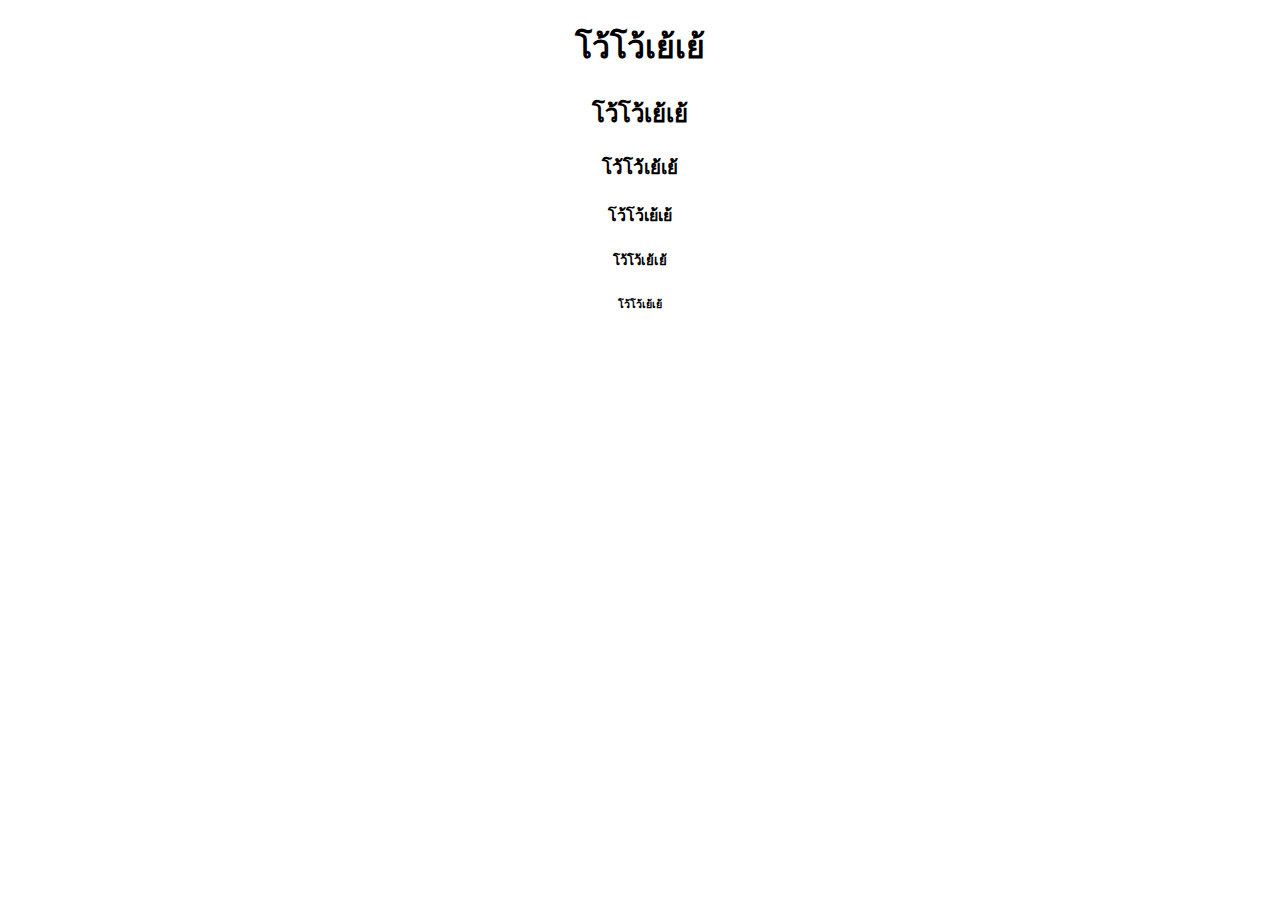
<file: index.html>
<!DOCTYPE html>
<html lang="en">
<head>
    <meta charset="UTF-8">
    <meta name="viewport" content="width=device-width, initial-scale=1.0">
    <title>VoWoYeYee</title>
</head>
<body>
    <center><h1>โว้โว้เย้เย้</h1> 
    <h2>โว้โว้เย้เย้</h2>
    <h3>โว้โว้เย้เย้</h3>
    <h4>โว้โว้เย้เย้</h4>
    <h5>โว้โว้เย้เย้</h5>
    <h6>โว้โว้เย้เย้</h6>

</body>
</html>
</file>
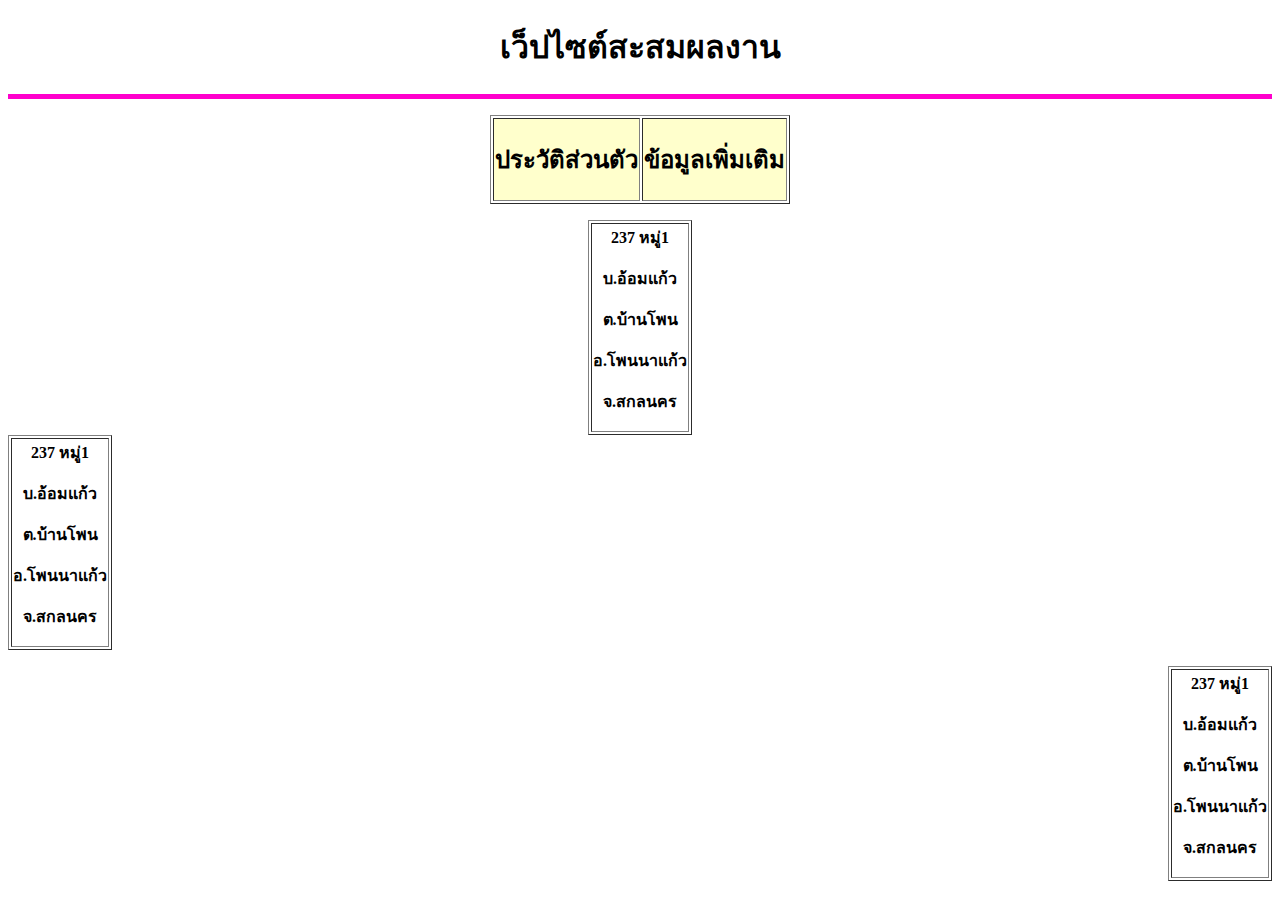
<file: index 22.html>
<!DOCTYPE html>
<html lang="en">
<head>
    <meta charset="UTF-8">
    <meta http-equiv="X-UA-Compatible" content="IE=edge">
    <meta name="viewport" content="width=device-width, initial-scale=1.0">
    <title>สะสมผลงาน</title>
</head>
<body>
    <center><h1>เว็ปไซต์สะสมผลงาน</h1></center>
    <hr width="" size="5" color="#FF00CC">
    <p></p>
    <center><table border="1">
        <tr>
            <th bgcolor="#FFFFCC"><h2>ประวัติส่วนตัว</h2></th>
            <th bgcolor="#FFFFCC"><h2>ข้อมูลเพิ่มเติม</h2></th>
        </tr>
    </table>
</center>
<p></p>
<center><table border="">
    <tr>
        <th>237 หมู่1 <p>บ.อ้อมแก้ว</p><p>ต.บ้านโพน</p><p>อ.โพนนาแก้ว</p><p>จ.สกลนคร</p></th>
    </tr>
</table>
</center>
<table border="">
    <tr>
        <th>237 หมู่1 <p>บ.อ้อมแก้ว</p><p>ต.บ้านโพน</p><p>อ.โพนนาแก้ว</p><p>จ.สกลนคร</p></th>
    </tr>
</table>
<table border="" P Align=right></P>
    <tr>
        <th>237 หมู่1 <p>บ.อ้อมแก้ว</p><p>ต.บ้านโพน</p><p>อ.โพนนาแก้ว</p><p>จ.สกลนคร</p></th>
    </tr>
</table>
</body>
</html>
</file>
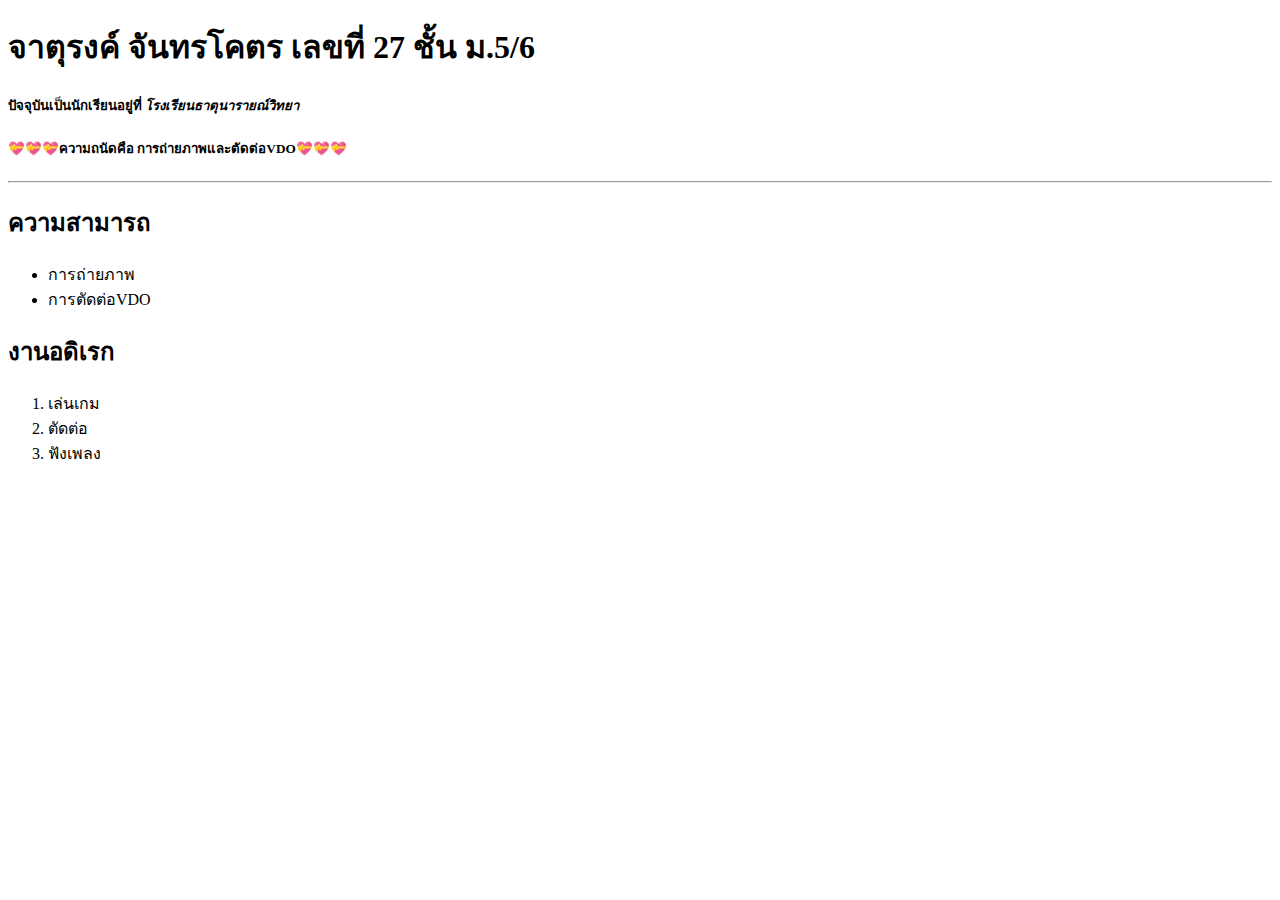
<file: work1.html>
<!DOCTYPE html>
<html lang="en">

<head>
    <meta charset="UTF-8">
    <meta name="viewport" content="width=device-width, initial-scale=1.0">
    <title>JATURONG</title>
</head>

<body>
    <h1><B>จาตุรงค์ จันทรโคตร เลขที่ 27 ชั้น ม.5/6</B></h1>
    <h5>ปัจจุบันเป็นนักเรียนอยู่ที่ <i>โรงเรียนธาตุนารายณ์วิทยา</i></h5>
    <h5>💝💝💝ความถนัดคือ การถ่ายภาพและตัดต่อVDO💝💝💝</h5>

    <hr>
    <h2>ความสามารถ</h2>
    <ul>
        <li>การถ่ายภาพ</li>
        <li>การตัดต่อVDO</li>
    </ul>

    <h2>งานอดิเรก</h2>
    <ol>
        <li>เล่นเกม</li>
        <li>ตัดต่อ</li>
        <li>ฟังเพลง</li>
    </ol>

</body>

</html>
</file>
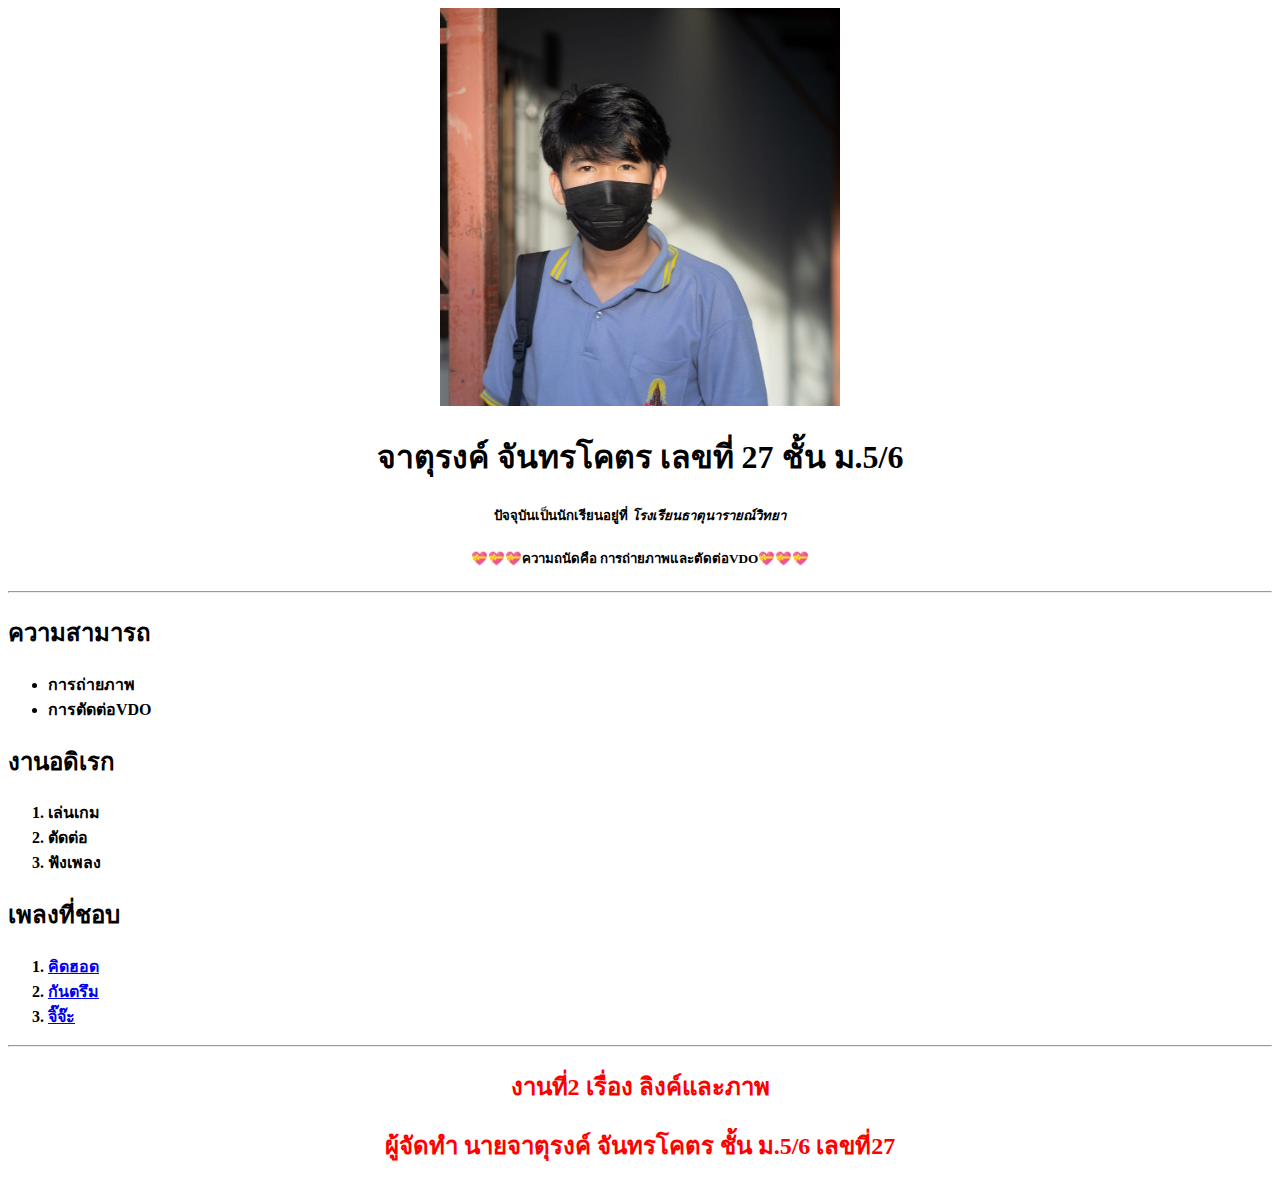
<file: work2.html>
<!DOCTYPE html>
<html lang="en">

<head>
    <meta charset="UTF-8">
    <meta name="viewport" content="width=device-width, initial-scale=1.0">
    <title>งานที่2 เลขที่27</title>
</head>

<body>
    <center><img src="images/307846891_5395616530522140_1703145026710857829_n.jpg" width="400"></center>
    <center><h1><B>จาตุรงค์ จันทรโคตร เลขที่ 27 ชั้น ม.5/6</h1>
    <h5>ปัจจุบันเป็นนักเรียนอยู่ที่ <i>โรงเรียนธาตุนารายณ์วิทยา</i><b></h5>
    <h5>💝💝💝ความถนัดคือ การถ่ายภาพและตัดต่อVDO💝💝💝</h5></center>

    <hr>
    <h2>ความสามารถ</h2>
    <ul>
        <li>การถ่ายภาพ</li>
        <li>การตัดต่อVDO</li>
    </ul>

    <h2>งานอดิเรก</h2>
    <ol>
        <li>เล่นเกม</li>
        <li>ตัดต่อ</li>
        <li>ฟังเพลง</li>
    </ol>
    <h2>เพลงที่ชอบ</h2>
    <ol>
    <li><a href="https://www.youtube.com/watch?v=NNFY41LUvYU" target="blank">คิดฮอด</a></li>
    <li><a href="https://www.youtube.com/watch?v=Fc87pw1aYPg" target="blank">กันตรึม</a></li>
    <li><a href="https://www.youtube.com/watch?v=1hOzfYC-YCI" target="blank">จิ๊จ๊ะ</a></li>
</ol>
    <hr>
    <center><font color="red">
        <h2>งานที่2 เรื่อง ลิงค์และภาพ</h2>
        <h2>ผู้จัดทำ นายจาตุรงค์ จันทรโคตร ชั้น ม.5/6 เลขที่27</h2>
            </font></center>
        </hr>

</body>

</html>
</file>
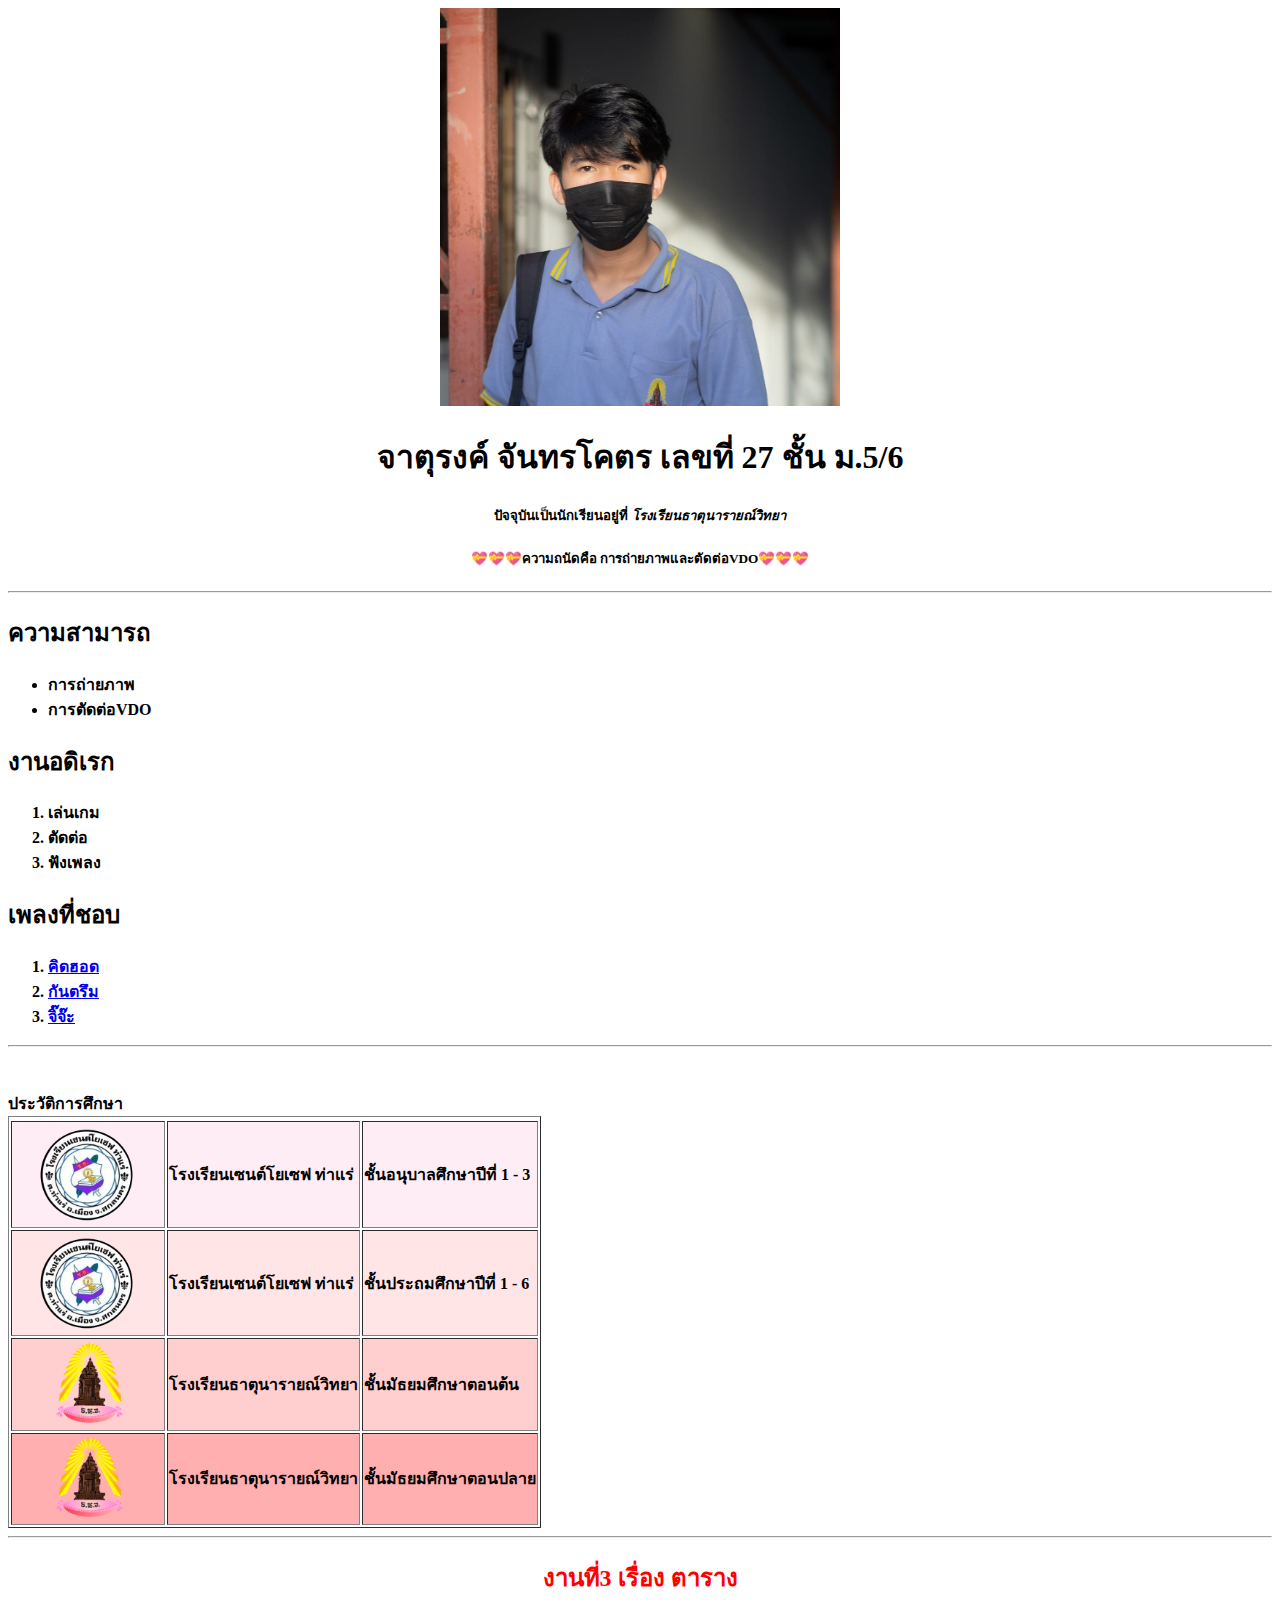
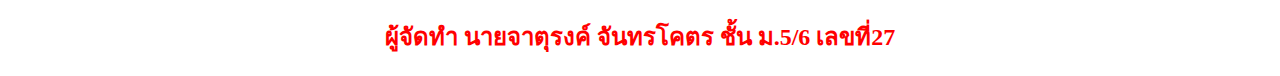
<file: work3.html>
<!DOCTYPE html>
<html lang="en">

<head>
    <meta charset="UTF-8">
    <meta name="viewport" content="width=device-width, initial-scale=1.0">
    <title>งานที่3 เลขที่27</title>
</head>

<body>
    <center><img src="images/307846891_5395616530522140_1703145026710857829_n.jpg" width="400"></center>
    <center><h1><B>จาตุรงค์ จันทรโคตร เลขที่ 27 ชั้น ม.5/6</h1>
    <h5>ปัจจุบันเป็นนักเรียนอยู่ที่ <i>โรงเรียนธาตุนารายณ์วิทยา</i><b></h5>
    <h5>💝💝💝ความถนัดคือ การถ่ายภาพและตัดต่อVDO💝💝💝</h5></center>

    <hr>
    <h2>ความสามารถ</h2>
    <ul>
        <li>การถ่ายภาพ</li>
        <li>การตัดต่อVDO</li>
    </ul>

    <h2>งานอดิเรก</h2>
    <ol>
        <li>เล่นเกม</li>
        <li>ตัดต่อ</li>
        <li>ฟังเพลง</li>
    </ol>
    <h2>เพลงที่ชอบ</h2>
    <ol>
    <li><a href="https://www.youtube.com/watch?v=NNFY41LUvYU" target="blank">คิดฮอด</a></li>
    <li><a href="https://www.youtube.com/watch?v=Fc87pw1aYPg" target="blank">กันตรึม</a></li>
    <li><a href="https://www.youtube.com/watch?v=1hOzfYC-YCI" target="blank">จิ๊จ๊ะ</a></li>
</ol>
    <hr>
    <br></br>
    <table border="1" colspan="5">
        <thead>
            <tr>ประวัติการศึกษา</tr>
        </thead>
        <tbody>
            <tr>
                <td bgcolor="#FFEDF6">
                    <center><img src="images/n1.png" width="100"></center>
                </td>
                <td bgcolor="#FFEDF6">โรงเรียนเซนต์โยเซฟ ท่าแร่</td>
                <td bgcolor="#FFEDF6">ชั้นอนุบาลศึกษาปีที่ 1 - 3</td>
            </tr>
        <tbody>
            <tr>
                <td bgcolor="#FFE5E5">
                    <center><img src="images/n1.png" width="100"></center>
                </td>
                <td bgcolor="#FFE5E5">โรงเรียนเซนต์โยเซฟ ท่าแร่</td>
                <td bgcolor="#FFE5E5">ชั้นประถมศึกษาปีที่ 1 - 6</td>
            </tr>
        <tbody>
            <tr>
                <td bgcolor="#FFCFCF">
                    <center><img src="images/ตราโรงเรียน-ธ.น.ว1.png" width="150"></center>
                </td>
                <td bgcolor="#FFCFCF">โรงเรียนธาตุนารายณ์วิทยา</td>
                <td bgcolor="#FFCFCF">ชั้นมัธยมศึกษาตอนต้น</td>
            </tr>
        <tbody>
            <tr>
                <td bgcolor="#FFAFB0">
                    <center><img src="images/ตราโรงเรียน-ธ.น.ว1.png" width="150"></center>
                </td>
                <td bgcolor="#FFAFB0">โรงเรียนธาตุนารายณ์วิทยา</td>
                <td bgcolor="#FFAFB0">ชั้นมัธยมศึกษาตอนปลาย</td>
            </tr>
        <tbody>

    </table>
    <hr>
    <center><font color="red">
        <h2>งานที่3 เรื่อง ตาราง</h2>
        <h2>ผู้จัดทำ นายจาตุรงค์ จันทรโคตร ชั้น ม.5/6 เลขที่27</h2>
            </font>
        </hr></center>
</body>

</html>
</file>
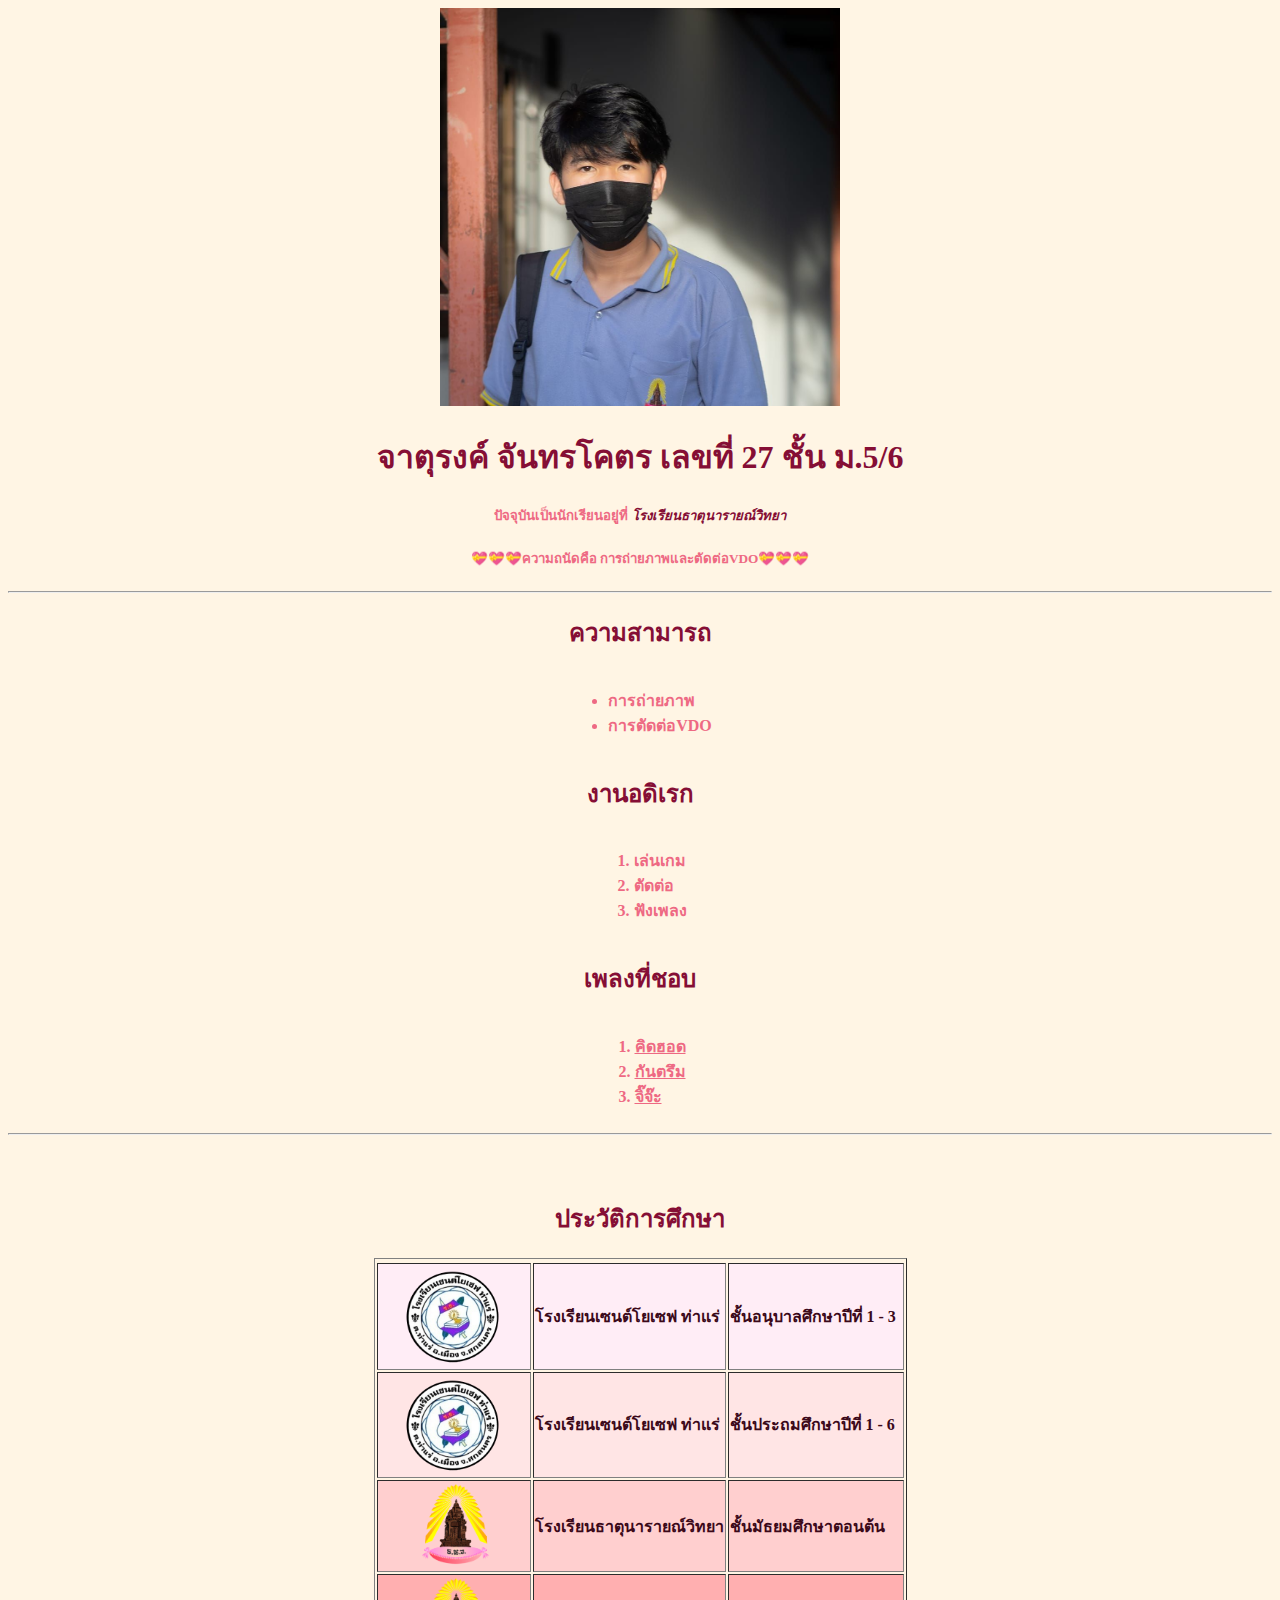
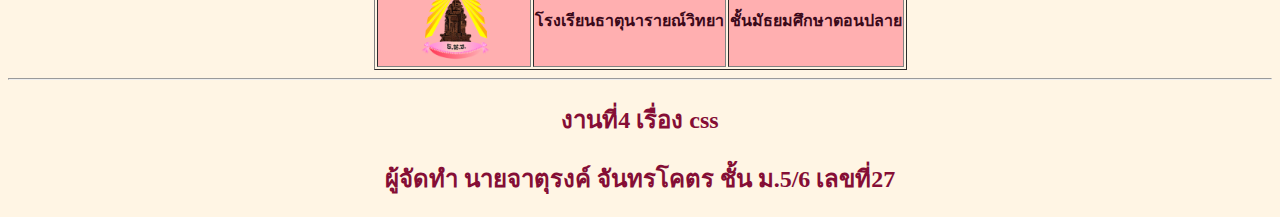
<file: work4.html>
<!DOCTYPE html>
<html lang="en">
 
<head>
    <meta charset="UTF-8">
    <meta name="viewport" content="width=device-width, initial-scale=1.0">
    <title>งานที่4 เลขที่27</title>
    <link rel="stylesheet" href="style.css">
</head>
<style>
    h1{
        color: #850E35;
    }
</style>

<body style="background-color: #FFF5E4;">
    <center><img src="images/307846891_5395616530522140_1703145026710857829_n.jpg" width="400"></center>
    <center><h1 ><B>จาตุรงค์ จันทรโคตร เลขที่ 27 ชั้น ม.5/6</h1>
    <h5>ปัจจุบันเป็นนักเรียนอยู่ที่ <i style="color: #850E35;">โรงเรียนธาตุนารายณ์วิทยา</i><b></h5>
    <h5>💝💝💝ความถนัดคือ การถ่ายภาพและตัดต่อVDO💝💝💝</h5></center>

    <hr>
    <center><h2>ความสามารถ</h2></center>
    <div class="container">
        <ul class="myUL">
          <li>การถ่ายภาพ</li>
          <li>การตัดต่อVDO</li>
        </ul>
      </div>
    <center><h2>งานอดิเรก</h2></center>
    <div class="container">
        <ol class="myUL">
          <li>เล่นเกม</li>
          <li>ตัดต่อ</li>
          <li>ฟังเพลง</li>
        </ol>
      </div>
    <center><h2>เพลงที่ชอบ</h2></center>
    <div class="container">
        <ol class="myUL">
          <li><a href="https://www.youtube.com/watch?v=NNFY41LUvYU" target="blank" style="color: #EE6983;">คิดฮอด</a></li>
          <li><a href="https://www.youtube.com/watch?v=Fc87pw1aYPg" target="blank" style="color: #EE6983;">กันตรึม</a></li>
          <li><a href="https://www.youtube.com/watch?v=1hOzfYC-YCI" target="blank" style="color: #EE6983;">จิ๊จ๊ะ</a></li>
        </ol>
      </div>
    <hr>
    <br></br>
    <center><table border="1" colspan="5">
        <thead >
            <tr><h2>ประวัติการศึกษา</h2></tr>
        </thead>
        <tbody>
            <tr>
                <td bgcolor="#FFEDF6">
                    <center><img src="images/n1.png" width="100"></center>
                </td>
                <td bgcolor="#FFEDF6">โรงเรียนเซนต์โยเซฟ ท่าแร่</td>
                <td bgcolor="#FFEDF6">ชั้นอนุบาลศึกษาปีที่ 1 - 3</td>
            </tr>
        <tbody>
            <tr>
                <td bgcolor="#FFE5E5">
                    <center><img src="images/n1.png" width="100"></center>
                </td>
                <td bgcolor="#FFE5E5">โรงเรียนเซนต์โยเซฟ ท่าแร่</td>
                <td bgcolor="#FFE5E5">ชั้นประถมศึกษาปีที่ 1 - 6</td>
            </tr>
        <tbody>
            <tr>
                <td bgcolor="#FFCFCF">
                    <center><img src="images/ตราโรงเรียน-ธ.น.ว1.png" width="150"></center>
                </td>
                <td bgcolor="#FFCFCF">โรงเรียนธาตุนารายณ์วิทยา</td>
                <td bgcolor="#FFCFCF">ชั้นมัธยมศึกษาตอนต้น</td>
            </tr>
        <tbody>
            <tr>
                <td bgcolor="#FFAFB0">
                    <center><img src="images/ตราโรงเรียน-ธ.น.ว1.png" width="150"></center>
                </td>
                <td bgcolor="#FFAFB0">โรงเรียนธาตุนารายณ์วิทยา</td>
                <td bgcolor="#FFAFB0">ชั้นมัธยมศึกษาตอนปลาย</td>
            </tr>
        <tbody>

    </table></center>
    <hr>
    <center><font color="red">
        <h2>งานที่4 เรื่อง css</h2>
        <h2>ผู้จัดทำ นายจาตุรงค์ จันทรโคตร ชั้น ม.5/6 เลขที่27</h2>
            </font>
        </hr></center>
</body>

</html>
</file>
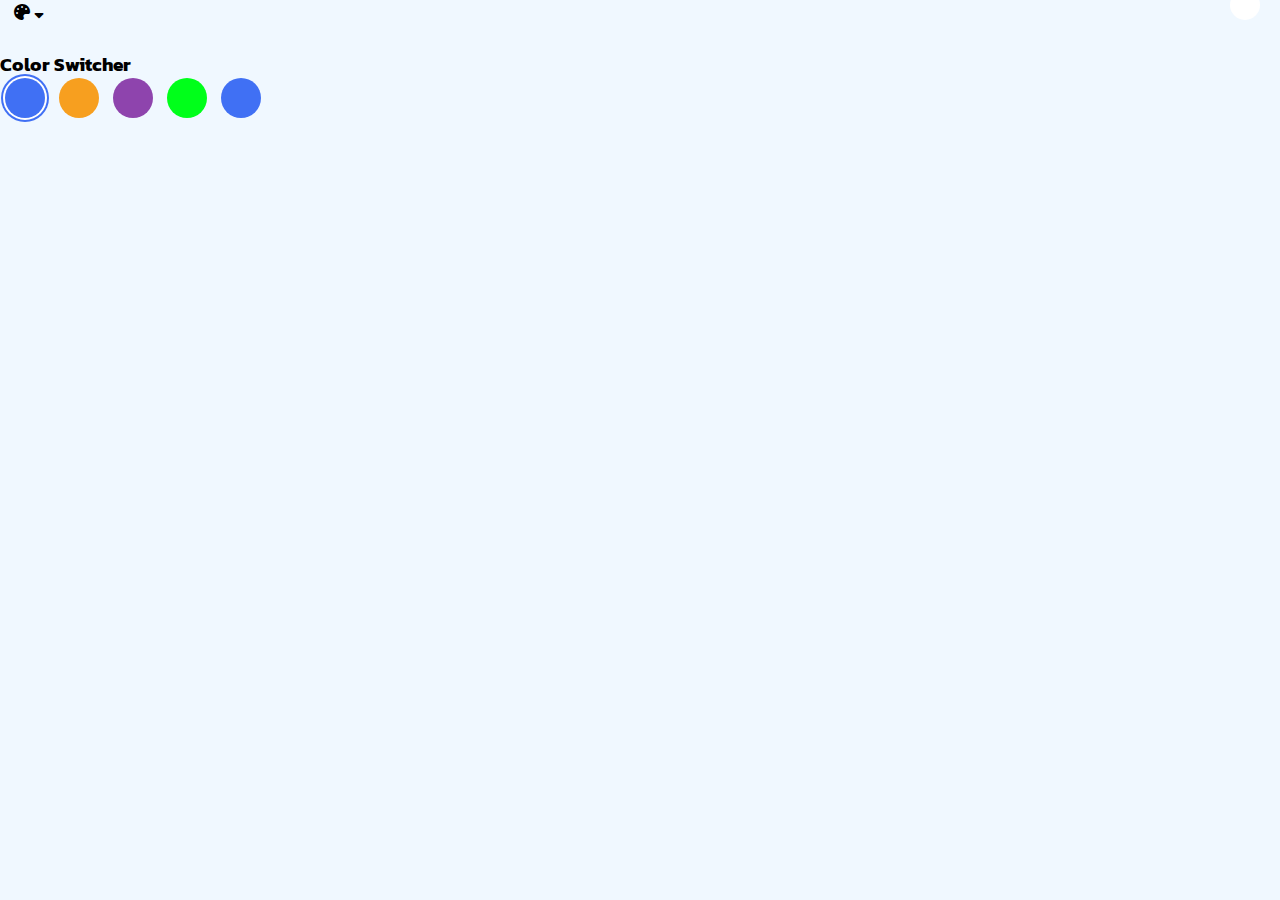
<file: Glassmorphism Effect Website/assets/css/deeee.html>
<!DOCTYPE html>
<html lang="en" dir="ltr">
  <head>
    <meta charset="UTF-8">
    <title> Website with Customize Color Theme</title>
    <!-- Fontawesome CDN Link -->
    <link rel="stylesheet" href="https://cdnjs.cloudflare.com/ajax/libs/font-awesome/5.15.4/css/all.min.css" />
    <meta name="viewport" content="width=device-width, initial-scale=1.0">
   </head>
<style>
/* Google fonts import link */
@import url('https://fonts.googleapis.com/css2?family=Kanit:wght@200;300;400;500;600;700&display=swap');
*{
  margin: 0;
  padding: 0;
  box-sizing: border-box;
  font-family: 'Kanit',sans-serif;
  transition: all 0.3s ease;
}
:root{
  --white: #fff;
  --black: #24292d;
  --nav-main: #4070f4;
  --switchers-main: #0b3cc1;
  --light-bg: #F0F8FF;
}
body
{
    background:var(--light-bg) ;
}


 .appearance .color-icon{
   position: relative;
 }
 .appearance .icons{
   width: 70px;
   height: 50px;
   margin-left: 14px;
 }
 .appearance .color-box{
   position: absolute;
   bottom: -133px;
   right: 0;
   min-height: 100px;
   background: var(--white);
   padding: 16px 20px 20px 20px;
   border-radius: 6px;
   box-shadow: 0 5px 10px rgba(0,0,0,0.2);
   opacity: 0;
   pointer-events: none;
 }
 .color-box::before{
   content: '';
   position: absolute;
   top: -10px;
   right: 20px;
   height: 30px;
   width: 30px;
   border-radius: 50%;
   background: var(--white);
   transform: rotate(45deg);
 }
 .color-icon.open .color-box{
   opacity: 1;
   pointer-events: auto;
 }
  .color-icon.open .arrow{
    transform: rotate(-180deg);
  }
 .appearance .color-box h3{
   font-size: 16px;
   font-weight: 600;
   display: block;
   color: var(--nav-main);
   text-align: left;
   white-space: nowrap;
   margin-bottom: 10px;
 }
.appearance .color-box .color-switchers{
   display: flex;
}
.color-box .color-switchers .btn{
  display: inline-block;
  height: 40px;
  width: 40px;
  border: none;
  outline: none;
  border-radius: 50%;
  margin: 0 5px;
  cursor: pointer;
  background: #4070F4;

}
.color-switchers .btn.blue.active{
  box-shadow: 0 0 0 2px #fff,
              0 0 0 4px #4070F4;
}
.color-switchers .btn.orange{
  background: #F79F1F;
}
.color-switchers .btn.orange.active{
  box-shadow: 0 0 0 2px #fff,
              0 0 0 4px #F79F1F;
}
.color-switchers .btn.purple{
  background: #8e44ad;
}
.color-switchers .btn.purple.active{
  box-shadow: 0 0 0 2px #fff,
              0 0 0 4px #8e44Ad;
}
.color-switchers .btn.green{
  background: #00ff1a;
}
.color-switchers .btn.green.active{
  box-shadow: 0 0 0 2px #fff,
              0 0 0 4px #00ff1a;
}


   
</style>   
<body>
    <div class="appearance">   
        <div class="color-icon">
          <div class="icons">
            <i class="fas fa-palette"></i>
            <i class="fas fa-sort-down arrow"></i>
          </div>
         
        </div>
    </div>
    <div class="color-box">
        <h3>Color Switcher</h3>
        <div class="color-switchers">
          <button class="btn blue active" data-color="#fff #24292d #4070f4 #0b3cc1 #F0F8FF"></button>
          <button class="btn orange" data-color="#fff #242526 #F79F1F #DD8808 #fef5e6"></button>
          <button class="btn purple" data-color="#fff #242526 #8e44ad #783993 #eadaf1"></button>
          <button class="btn green" data-color="#fff #242526 #3A9943 #2A6F31 #DAF1DC"></button>
          <button class="btn white" data-color="#fff #242526 #3A9943 #2A6F31 #000"></button>
        </div>
      </div>


<script>


// getting all .btn elements
let buttons = document.querySelectorAll(".btn");

for (var button of buttons) {
  button.addEventListener("click", (e)=>{ //adding click event to each button
    let target = e.target;

   

    // js code to switch colors (also day night mode)
    let root = document.querySelector(":root");
    let dataColor = target.getAttribute("data-color"); //getting data-color values of clicked button
    let color = dataColor.split(" "); //splitting each color from space and make them array

    //passing particular value to a particular root variable
    root.style.setProperty("--white", color[0]);
    root.style.setProperty("--black", color[1]);
    root.style.setProperty("--nav-main", color[2]);
    root.style.setProperty("--switchers-main", color[3]);
    root.style.setProperty("--light-bg", color[4]);

    let iconName = target.className.split(" ")[2]; //getting the class name of icon

    
  });
}    
</script>
</body>
</html>
</file>
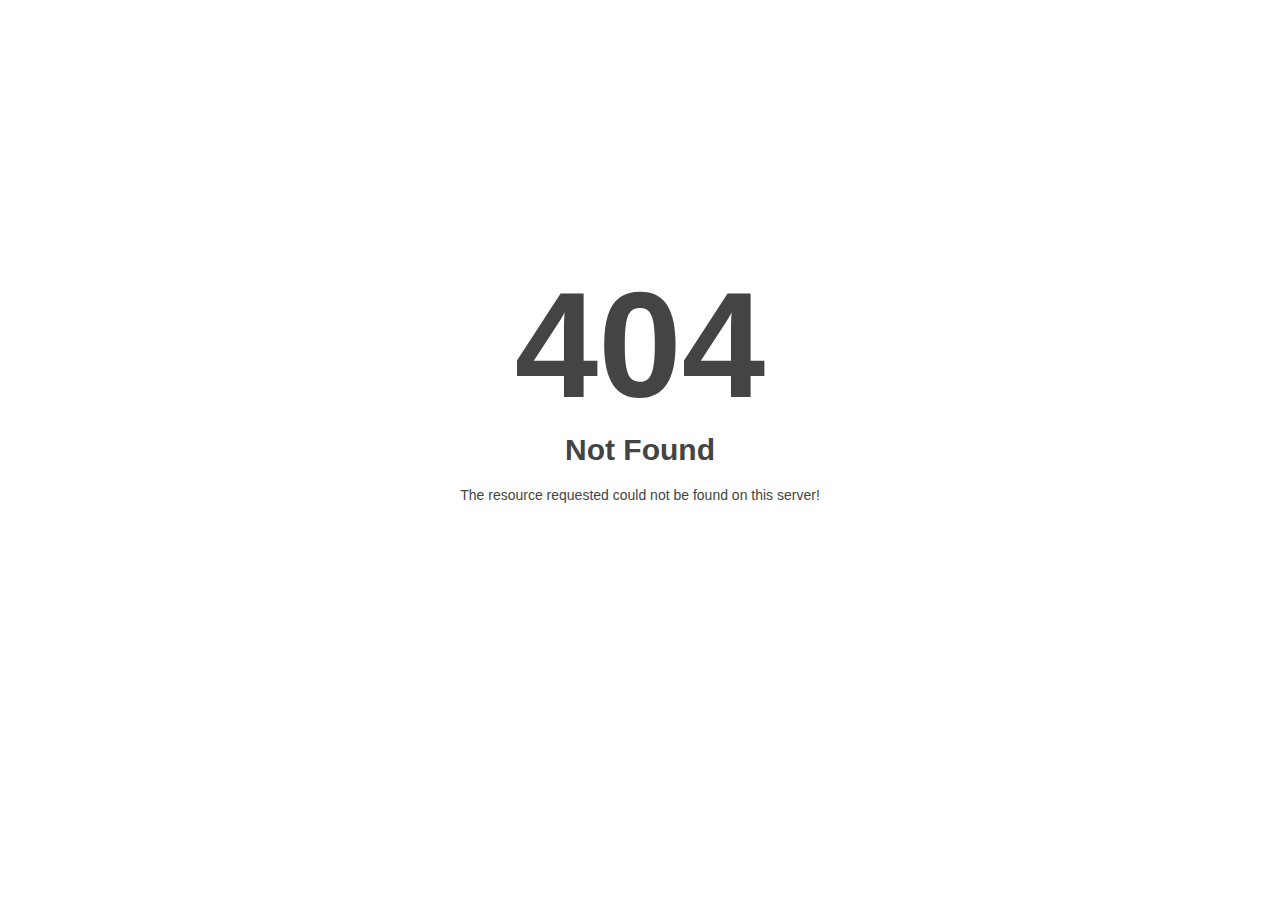
<file: Glassmorphism Effect Website/assets/css/owl.video.play.html>
<!DOCTYPE html>
<html style="height:100%">
<head>
<meta name="viewport" content="width=device-width, initial-scale=1, shrink-to-fit=no" />
<title> 404 Not Found
</title></head>
<body style="color: #444; margin:0;font: normal 14px/20px Arial, Helvetica, sans-serif; height:100%; background-color: #fff;">
<div style="height:auto; min-height:100%; ">     <div style="text-align: center; width:800px; margin-left: -400px; position:absolute; top: 30%; left:50%;">
        <h1 style="margin:0; font-size:150px; line-height:150px; font-weight:bold;">404</h1>
<h2 style="margin-top:20px;font-size: 30px;">Not Found
</h2>
<p>The resource requested could not be found on this server!</p>
</div></div></body></html>
</file>
<file: style.css>
h2{
    color: #850E35;rgb(42, 3, 150);
    }
    h5{
    color: #EE6983;rgb(115, 2, 117);
    }
    ol{
        color: #EE6983;
    }
    tbody{
        color: #3b091a;
    }
    ul{
        color: #EE6983;
    }
    div.container {
        text-align: center;
      }
      
      ul.myUL {
        display: inline-block;
        text-align: left;
      }
      div.container {
        text-align: center;
      }
      
      ol.myUL {
        display: inline-block;
        text-align: left;
      }
</file>
